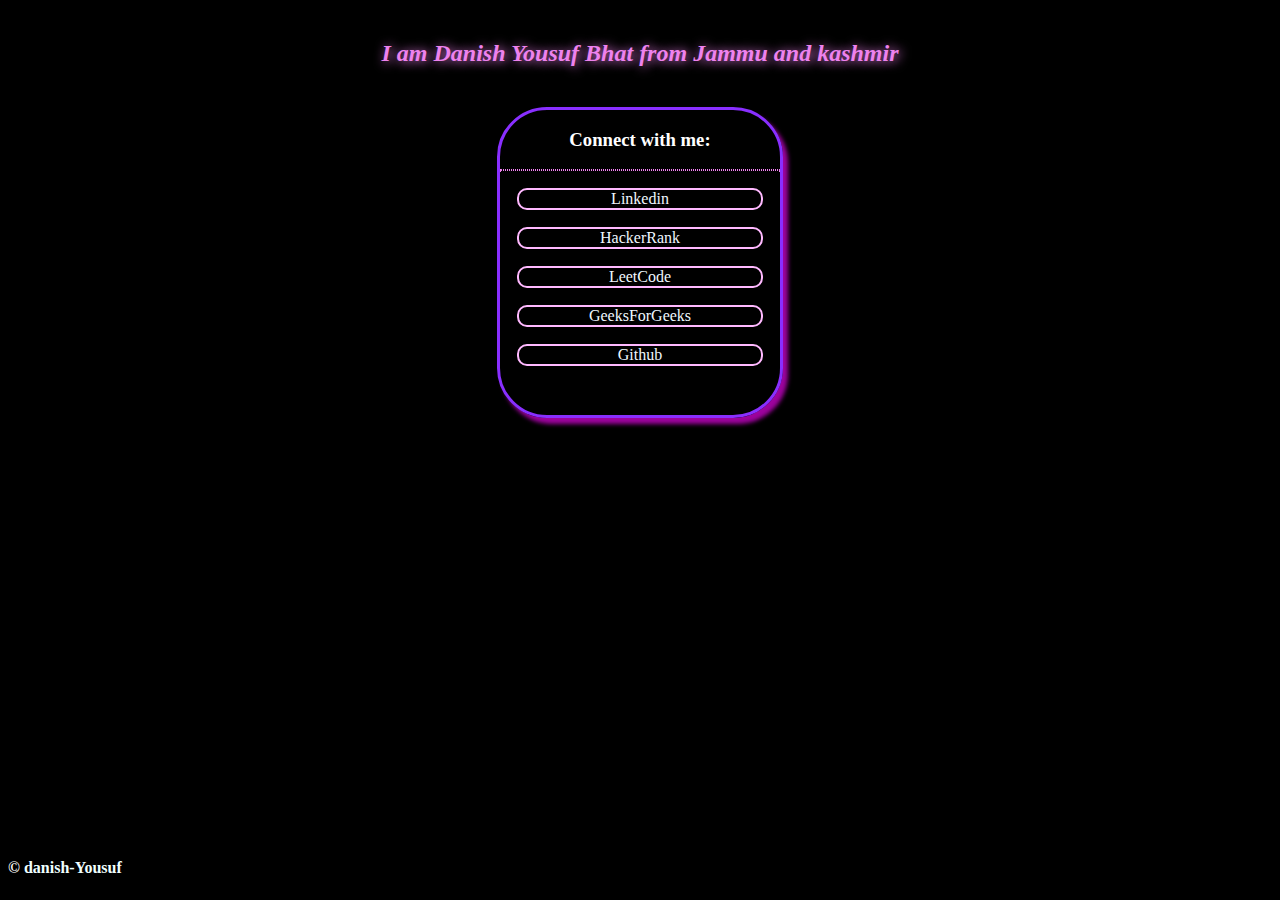
<file: aboutus.html>
<!DOCTYPE html>
<html lang="en">

<head>
    <meta charset="UTF-8">
    <meta name="viewport" content="width=device-width, initial-scale=1.0">
    <title>About us</title>
    <link rel="stylesheet" href="css/aboutus.css">
</head>

<body>
    <h2 id="h2id" style="display: relative; margin: 40px auto; text-align: center; ">
        <i>I am <strong>Danish Yousuf Bhat</strong> from <strong>Jammu and kashmir </strong></i> 
    </h2>
  
    <div class="cont">
        <h3 id="h3id" style="text-align: center ">Connect with me:</h3>
        <hr>
        <p style="text-align: left">
            <a href="https://www.linkedin.com/in/danish-yousuf-0b1aa6256/" target="_blank">Linkedin</a>
            <a href="https://www.hackerrank.com/danishyousuf?hr_r=1" target="_blank">HackerRank</a>
            <a href="https://www.leetcode.com/danishyousuf" target="_blank">LeetCode</a>
            <a href="https://auth.geeksforgeeks.org/user/danishyousuf19" target="_blank">GeeksForGeeks</a>
            <a href="https://github.com/Danishyousuf19" target="_blank">Github</a>
        </p>
        
    </div>
    <footer >
        <h4>&#169<a href="https://github.com/Danishyousuf19" target="_blank" id="hi" style="text-decoration: none; color: azure;">&nbspdanish-Yousuf</a></h4>
    </footer>
</body>

</html>
</file>
<file: css/aboutus.css>
body {
    background-color: black;
    color: white;
}

.cont {
    display: block;
    border: 3px solid rgb(137, 47, 255);
    border-radius: 50px;
    /* border-style: outset; */
    /* border-inline-end-style: none;
    border-inline-start-style: none; */
    width: 280px;
    height: 305px;
    /* margin-top: 45px;
margin-left: 60px; */
    margin: auto;
    box-shadow: 5px 6px 4px rgb(157, 3, 157);

}

hr {
    border: 1px solid violet;
    border-style: dotted;
}

p a {
    display: block;
    text-align: center;
    text-decoration: none;
    margin: 17px;
    color: aliceblue;
    border: 2px solid rgb(255, 185, 255);
    border-radius: 10px;

}

a:hover {
    font-weight: bold;
    cursor: pointer;
    color: rgb(137, 47, 255);
}

footer h4 {
    display: block;
    position: absolute;
    bottom: 2px;
}

h2 {
    color: violet;
    text-shadow: 2px 1px 11px violet;
}

.cont {
    position: relative;
    animation-name: contAni;
    animation-duration: 3s;
    animation-iteration-count: infinite;
    animation-timing-function: ease-in-out;
}

@keyframes contAni {
    0% {
        width: 240px;
    }

    50% {
        width: 270px;
    }

    100% {
        width: 240px;
    }
}

#h3id {
    animation-name: h3ani;
    animation-duration: 3s;
    animation-iteration-count: infinite;
}

@keyframes h3ani {
    0% {

        color: blueviolet;
    }

    50% {

        color: rgb(198, 11, 191)
    }

    100% {

        color: blueviolet;
    }
}

#h2id {
    animation-name: h2ani;
    animation-duration: 5s;
    animation-iteration-count: 1;
    animation-fill-mode: forwards;
}

@keyframes h2ani {
    0% {
        font-size: large;
    }
    100% {
        font-size: x-large;
    }
}
</file>
